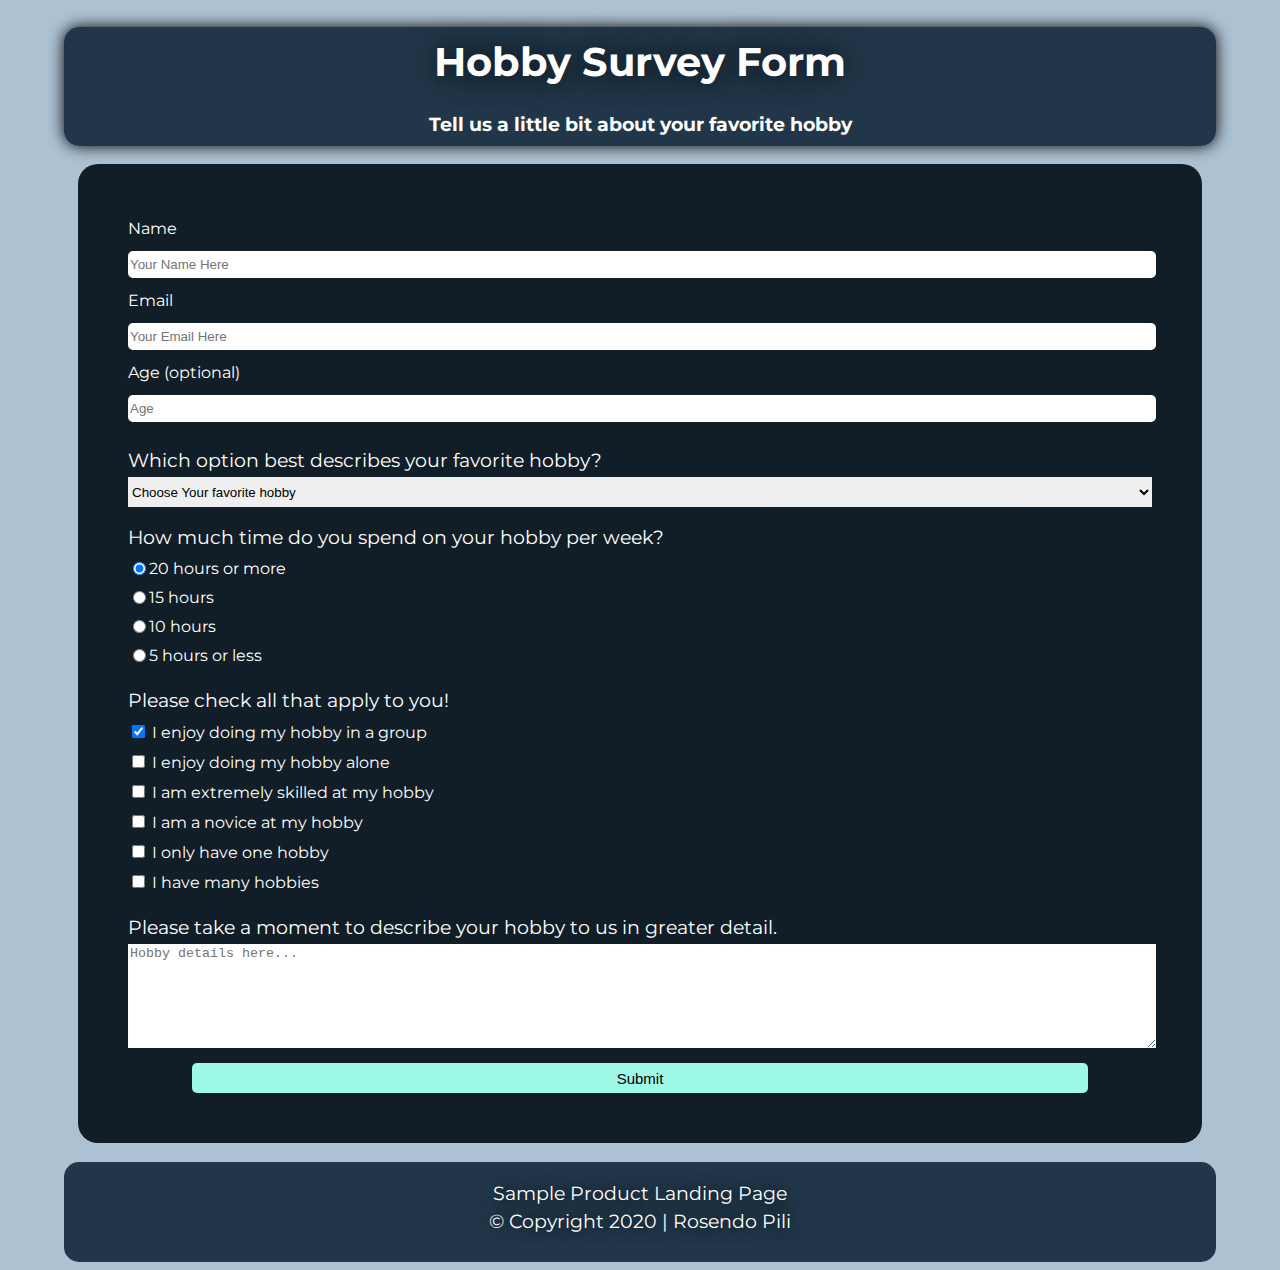
<file: responsive-web-design-cert/Survey-Form/index.html>
<!DOCTYPE html>
<html>
<head lang="en">
  <title>Hobby Survey Form</title>
  <meta charset="utf-8"/>
  <link rel="stylesheet" type="text/css" href="styles.css"/>
  </head>
  <body>
    <div id="title-container">
    <h1 id="title">
      Hobby Survey Form
    </h1>
    <h3 id="description">
      Tell us a little bit about your favorite hobby
    </h3>
    </div>
    <div id="form-container">
    <form id="survey-form">
      <label id="name-label" for="name"> Name </label>
      <input id="name" class="text-input" name="name" type="text" placeholder="Your Name Here" required/>
      <label id="email-label" for="email"> Email </label>
      <input id="email" class="text-input" name="email" type="email" placeholder="Your Email Here" required/>
      <label id="number-label"  for="number"> Age (optional) </label>
      <input id="number" class="text-input" name="number" type="number" placeholder="Age" min="10" max="99"/>
     <div id="dropdown-container">
       <p> Which option best describes your favorite hobby? </p>
       <select id="dropdown" name="hobby" required>
         <option disabled selected value> Choose Your favorite hobby</option>
         <option value="sports"> Sports</option>
         <option value="Art"> Art</option>
         <option value="Music"> Music</option>
         <option value="Photography"> Photography</option>
         <option value="Video Games"> Video Games</option>
         <option value="Other">Other</option>
       </select>
      </div>
      <formarea id="radio-container">
        <p> How much time do you spend on your hobby per week? </p>
       <label class="radio">
         <input class="radio" name="time" value ="20+" type="radio" checked/>20 hours or more</label>
        <label class="radio" >
         <input class="radio" name="time" value ="15" type="radio"/>15 hours</label>
        <label class="radio">
         <input class="radio" name="time" value ="10"type="radio"/>10 hours</label>
        <label class="radio">
        <input  class="radio" name="time" value ="5-"type="radio"/>5 hours or less</label>
      </formarea>
      <div id="checkbox-container">
        <p> Please check all that apply to you! </p>
          <label><input name="checkbox" value="group hobby" type="checkbox" checked/> I enjoy doing my hobby in a group </label>
        <label><input name="checkbox" value="solo hobby" type="checkbox" /> I enjoy doing my hobby alone </label>
        <label><input name="checkbox" value="master" type="checkbox" /> I am extremely skilled at my hobby</label>
        <label><input name="checkbox" value="novice" type="checkbox" /> I am a novice at my hobby </label>
        <label><input name="checkbox" value="only hobby" type="checkbox" /> I only have one hobby</label>
        <label><input name="checkbox" value="many hobbies" type="checkbox" /> I have many hobbies </label>
      </div>
        <div id="textarea-container">
          <p> Please take a moment to describe your hobby to us in greater detail.</p>
        <textarea id="textarea" name="textarea" placeholder="Hobby details here..."></textarea>
         </div>
      <button id="submit" type="submit">Submit</button>
    </form>
    </div>
    <footer>
      <p class="footer-p" id="top-footer-p">Sample Product Landing Page</p>
      <p class="footer-p" id="bottom-footer-p">&copy; Copyright 2020 <span>|<span> Rosendo Pili </p>
    </footer>
  </body>
</html>
</file>
<file: responsive-web-design-cert/Survey-Form/styles.css>
@import url('https://fonts.googleapis.com/css?family=Montserrat&display=swap');

body {
 background-color: hsl(207, 30%, 75%);
 text-align: center;
 font-family: 'Montserrat', sans-serif;
 max-width: 100%;
 height: auto;
 background-image: url(https://leverageedu.com/blog/wp-content/uploads/2018/02/Hobbies-743x500.jpg);
}

#title-container {
  background-color: hsl(207, 40%, 20%, .99);
  color: white;
  max-width: 90vw;
  margin: 0 auto;
  border-radius: 15px;
  box-shadow: 0 0 15px black;
}

#title{
  font-size: 40px;
  text-shadow: 0 0 30px black;
  padding-top: 10px;
}

h3 {
  padding-bottom: 10px;
}

#form-container {
  text-align: center;
  border-radius: 20px;
  max-width: 80vw;
  height: auto;
  margin: 0 auto;
  background-color: hsl(207, 40%, 10%, .99);
  color: white;
  padding: 50px;
}

.text-input {
  width: 80vw;
  height: 25px;
  border-radius: 5px;
  border: none;
  margin: 8px 0;
}

#dropdown{
  width: 80vw;
  height: 30px;
  border: none;
  margin-top: 0px;
}
label{
  float: left;
}

#radio-container {
  display: flex;
  flex-direction: column;
}

.radio {
  float: left;
  text-align: left;
}

p {
  text-align: left;
  margin-bottom: 5px;
  font-size: 19px;
}

#checkbox-container {
  display: flex;
  flex-direction: column;
  text-align: left;
}

#textarea-container {
  display: flex;
  flex-direction: column;
  text-align: left;
}

#textarea {
  width: 80vw;
  height: 100px;
  border: none;
}

#submit {
  width: 70vw;
  height: 30px;
  border: none;
  margin-top: 15px;
  font-size: 15px;
  border-radius: 5px;
  background-color: hsl(167, 90%, 80%);
}

#submit: hover{
  background-color: red;
}

  label {
  margin: 5px 0;
}

footer {
  background-color: hsl(207, 40%, 20%, .99);
  color: white;
  width: 90vw;
  height: 100px;
  margin: 0 auto;
  border-radius: 15px;
}

.footer-p {
  text-align: center;
  text-shadow: 0 0 15px black;

}

#top-footer-p {
  padding-top: 20px;
}

#bottom-footer-p {
  margin-top: 0px;
}
</file>
